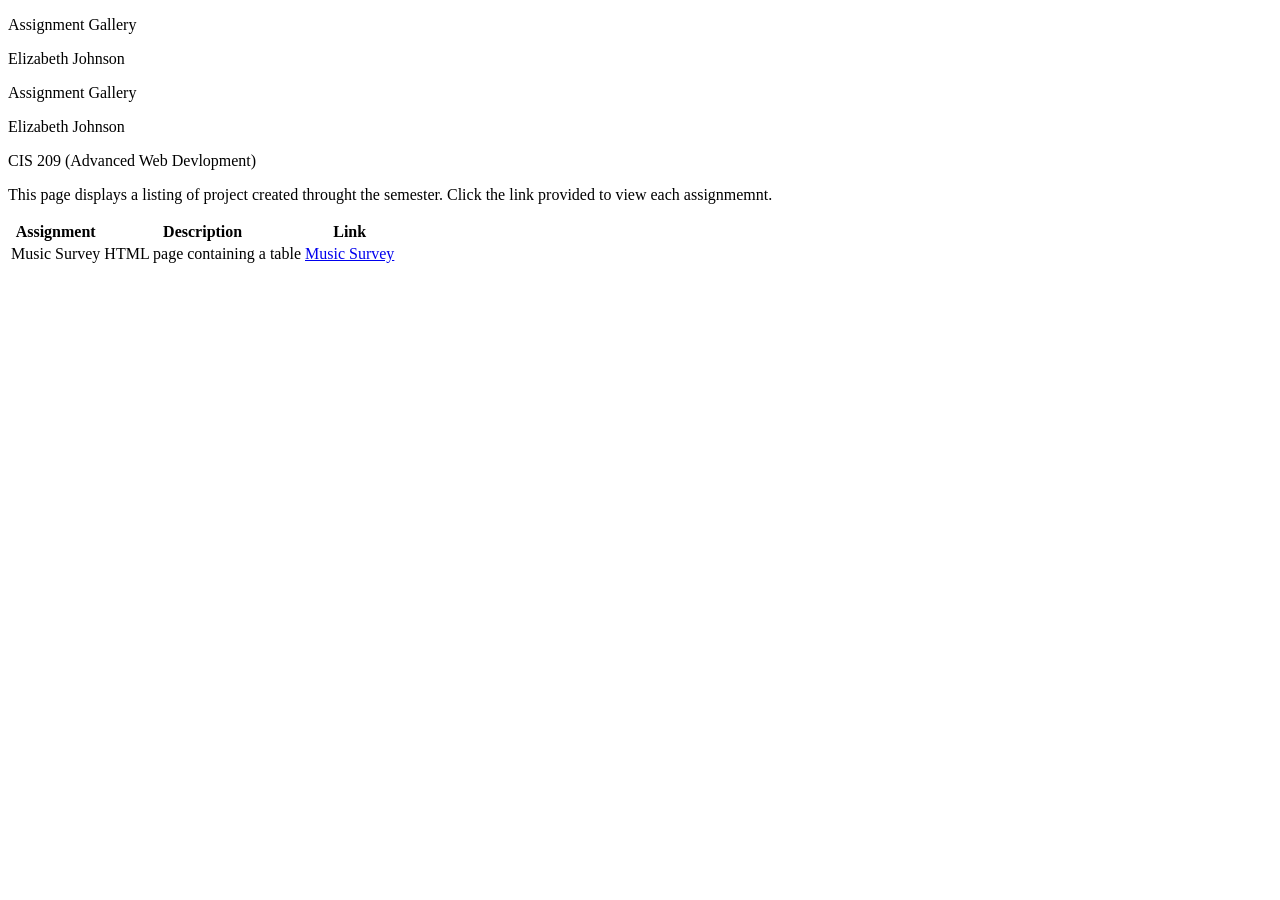
<file: index.html>
<!DOCTYPE HTML>

<html>

<head>
    <title>Assignment Gallery - Elizabeth Johnson</title>
</head>

<body>
<p id="pagetitle">Assignment Gallery</p>
    <p class="same">Elizabeth Johnson</p>
        <p class="same"CIS 209 (Advanced Web Devlopment)</p>
    <p>Assignment Gallery</p>
</p>Elizabeth Johnson</p>
<p>CIS 209 (Advanced Web Devlopment)</p>
<p>This page displays a listing of project created throught the semester. Click the link provided to view each assignmemnt.</p>

    <table>
<tr>  <!-- Header row for the table. -->
<th>Assignment</th>
    <th>Description</th>
<th>Link</th>
</tr>

<tr>  <!-- Second row for the table. -->
<td>Music Survey</td>
    <td>HTML page containing a table</td>
    <td><a href="music.html" target="_blank" title="fill out music survey"> Music Survey</a></td>

</tr>





    </table>




</body>

</html>
</file>
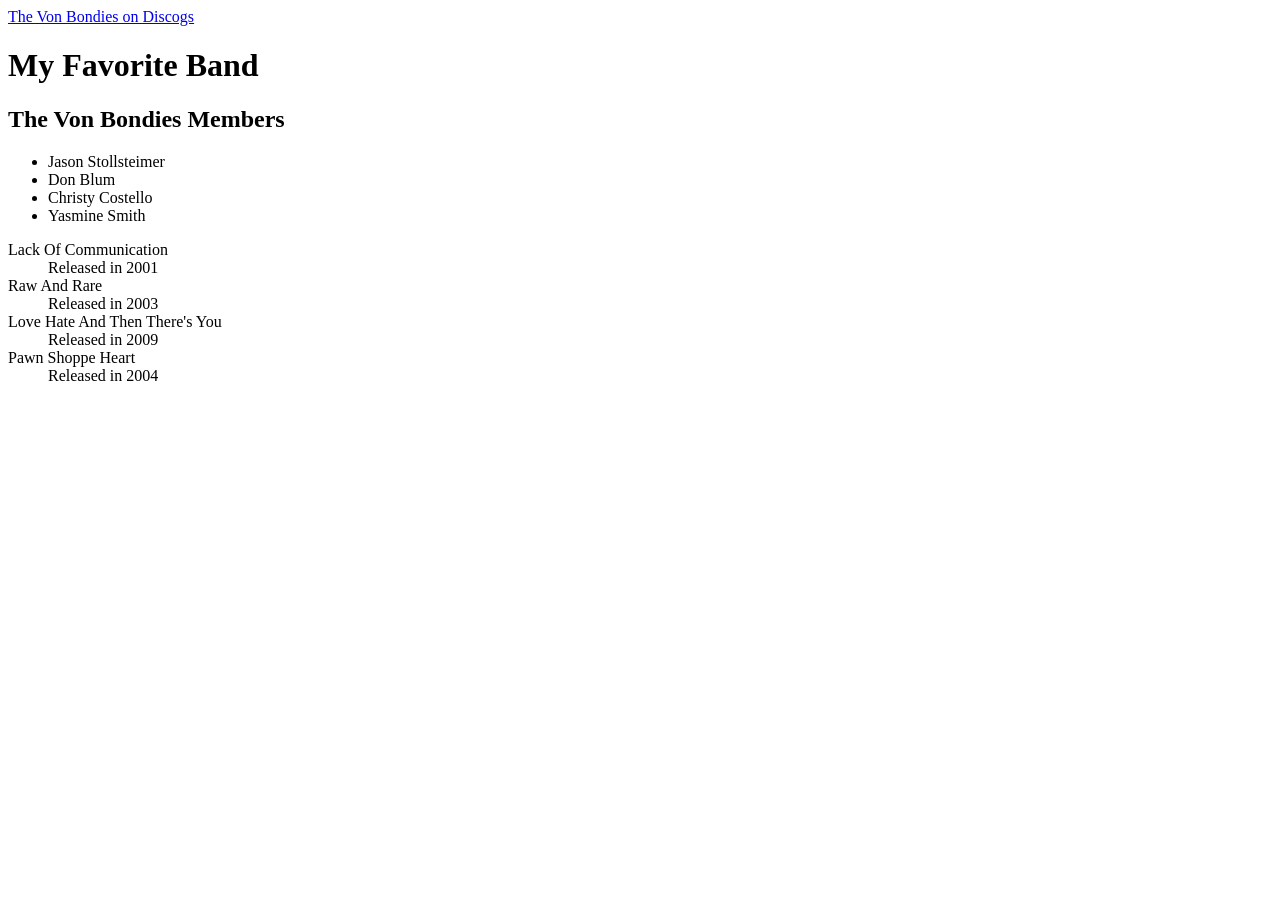
<file: band.html>
<!DOCTYPE HTML>
<html>
<head>
    <title>My Favorite Band</title>
</head>
<body>
        <a href="https://www.discogs.com/artist/313529-The-Von-Bondies" target="_blank">The Von Bondies on Discogs</a>

        <h1>My Favorite Band</h1>
        <h2 id="Bondies">The Von Bondies Members</h2>

        <ul>
                <li>Jason Stollsteimer</li>
                <li>Don Blum</li>
                <li>Christy Costello</li>
                <li>Yasmine Smith</li>
        </ul>

        <dl>
                <dt>Lack Of Communication</dt>
                <dd>Released in 2001</dd>
                <dt>Raw And Rare</dt>
                <dd>Released in 2003</dd>
                <dt>Love Hate And Then There's You</dt>
                <dd>Released in 2009</dd>
                <dt>Pawn Shoppe Heart</dt>
                <dd>Released in 2004</dd>
        </dl>
</body>
</html>
</file>
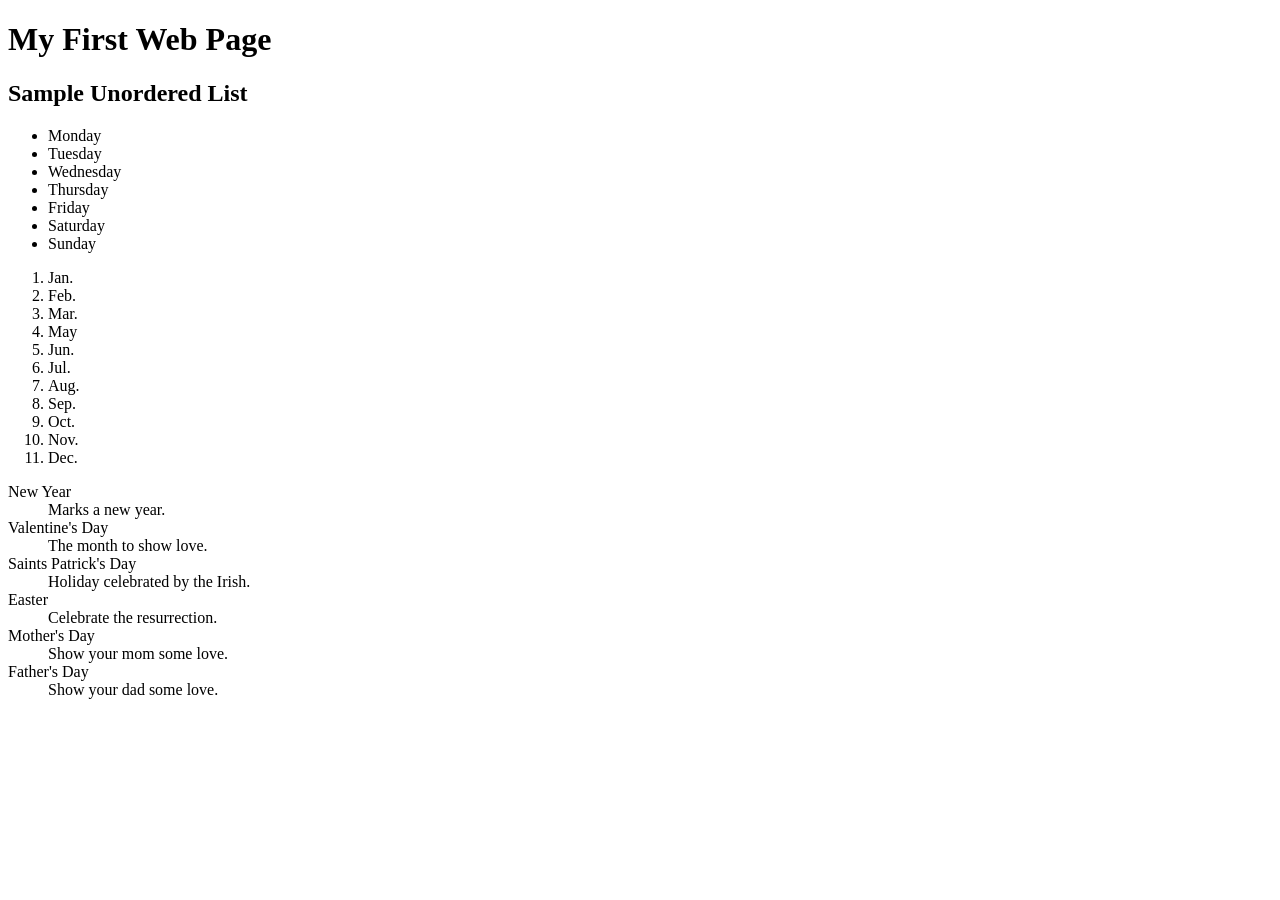
<file: practice.html>
<!DOCTYPE HTML>

<html>     <!-- This beings the html doccument. -->

<head>
  <title>First Webpage - ECJ</title>    <!-- This information appears on the web tab. -->
</head>

<body>     <!-- Everything that will appear on the webpage goes inside of these tags/elements.-->

<h1>My First Web Page</h1>

 <h2>Sample Unordered List</h2>

   <ul>
   <li>Monday</li>
   <li>Tuesday</li>
   <li>Wednesday</li>
   <li>Thursday</li>
   <li>Friday</li>
   <li>Saturday</li>
   <li>Sunday</li>

    </ul>



      <ol>
   <li>Jan.</li>
   <li>Feb.</li>
   <li>Mar.</li>
   <li>May</li>
   <li>Jun.</li>
   <li>Jul.</li>
   <li>Aug.</li>
   <li>Sep.</li>
   <li>Oct.</li>
   <li>Nov.</li>
   <li>Dec.</li>

   </ol>

   <!-- Practice With Description List -->

   <dl>
      <dt>New Year</dt>
      <dd>Marks a new year.</dd>

      <dt>Valentine's Day</dt>
      <dd>The month to show love.</dd>

      <dt>Saints Patrick's Day</dt>
      <dd>Holiday celebrated by the Irish.</dd>

      <dt>Easter</dt>
      <dd>Celebrate the resurrection.</dd>

      <dt>Mother's Day</dt>
      <dd>Show your mom some love.</dd>

      <dt>Father's Day</dt>
      <dd>Show your dad some love.</dd>
   </dl>

</body>

</html>
</file>
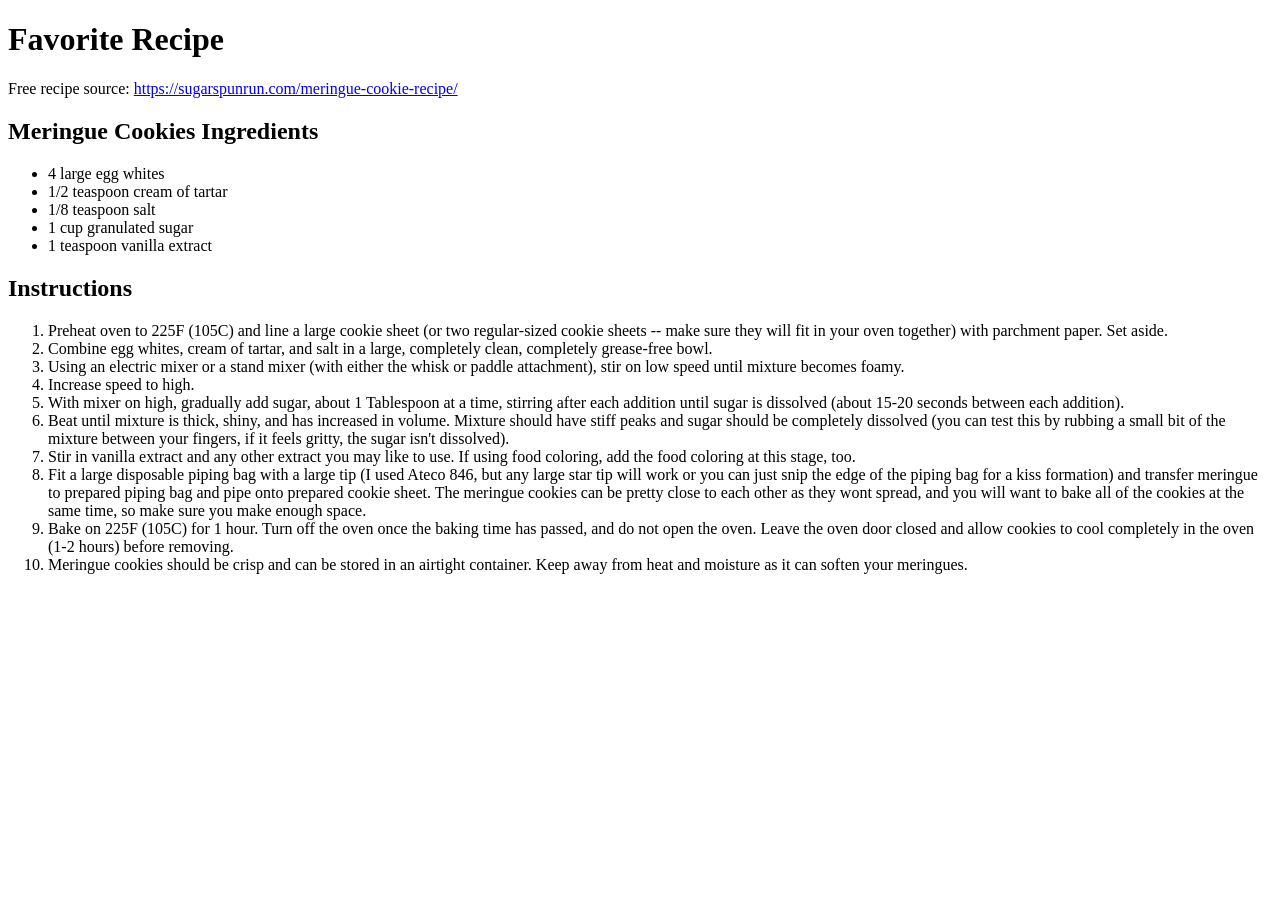
<file: receip.html>
<!DOCTYPE HTML>
<html>

<head>
    <title>Favorite Recipe</title>
</head>

<body>

    <h1>Favorite Recipe</h1>

    <p>
        Free recipe source:
        <a href="https://sugarspunrun.com/meringue-cookie-recipe/" target="_blank">
            https://sugarspunrun.com/meringue-cookie-recipe/
        </a>
    </p>

    <h2 id="recipe">Meringue Cookies Ingredients</h2>

    <ul>
        <li>4 large egg whites</li>
        <li>1/2 teaspoon cream of tartar</li>
        <li>1/8 teaspoon salt</li>
        <li>1 cup granulated sugar</li>
        <li>1 teaspoon vanilla extract</li>
    </ul>

    <h2>Instructions</h2>

    <ol>
        <li>Preheat oven to 225F (105C) and line a large cookie sheet (or two regular-sized cookie sheets -- make sure they will fit in your oven together) with parchment paper. Set aside.</li>

        <li>Combine egg whites, cream of tartar, and salt in a large, completely clean, completely grease-free bowl.</li>

        <li>Using an electric mixer or a stand mixer (with either the whisk or paddle attachment), stir on low speed until mixture becomes foamy.</li>

        <li>Increase speed to high.</li>

        <li>With mixer on high, gradually add sugar, about 1 Tablespoon at a time, stirring after each addition until sugar is dissolved (about 15-20 seconds between each addition).</li>

        <li>Beat until mixture is thick, shiny, and has increased in volume. Mixture should have stiff peaks and sugar should be completely dissolved (you can test this by rubbing a small bit of the mixture between your fingers, if it feels gritty, the sugar isn't dissolved).</li>

        <li>Stir in vanilla extract and any other extract you may like to use. If using food coloring, add the food coloring at this stage, too.</li>

        <li>Fit a large disposable piping bag with a large tip (I used Ateco 846, but any large star tip will work or you can just snip the edge of the piping bag for a kiss formation) and transfer meringue to prepared piping bag and pipe onto prepared cookie sheet. The meringue cookies can be pretty close to each other as they wont spread, and you will want to bake all of the cookies at the same time, so make sure you make enough space.</li>

        <li>Bake on 225F (105C) for 1 hour. Turn off the oven once the baking time has passed, and do not open the oven. Leave the oven door closed and allow cookies to cool completely in the oven (1-2 hours) before removing.</li>

        <li>Meringue cookies should be crisp and can be stored in an airtight container. Keep away from heat and moisture as it can soften your meringues.</li>
    </ol>

</body>
</html>
</file>
